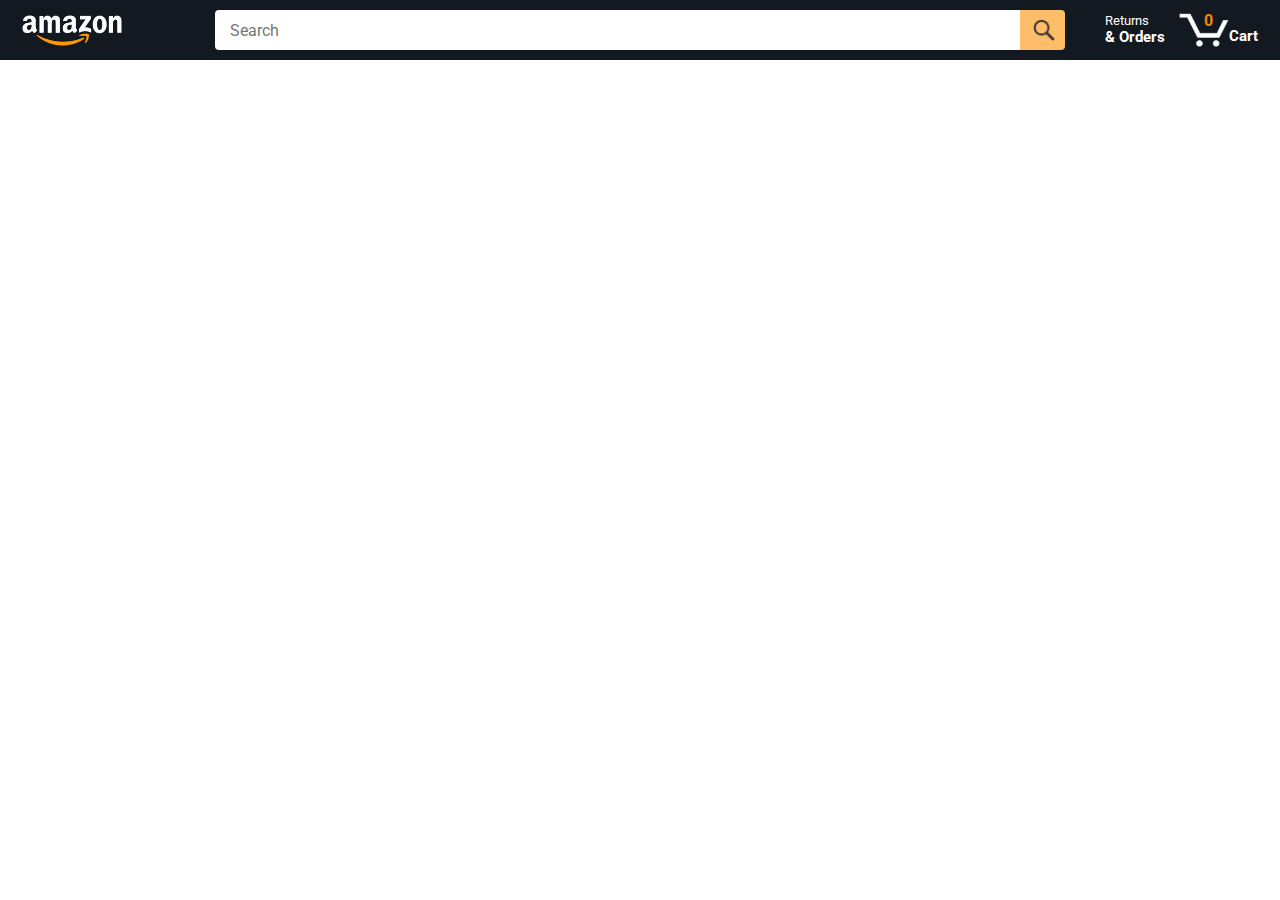
<file: index.html>
<!DOCTYPE html>
<html>
  <head>
    <title>Amazon Project</title>
    <meta name="viewport" content="width=device-width, initial-scale=1">
    <link rel="preconnect" href="https://fonts.googleapis.com">
    <link rel="preconnect" href="https://fonts.gstatic.com" crossorigin>
    <link href="https://fonts.googleapis.com/css2?family=Roboto:wght@400;500;700&display=swap" rel="stylesheet">

    <link rel="stylesheet" href="styles/shared/general.css">
    <link rel="stylesheet" href="styles/shared/amazon-header.css">
    <link rel="stylesheet" href="styles/pages/amazon.css">

  </head>

  <body>
    <div class="amazon-header">
      <div class="amazon-header-left-section">
        <a href="index.html" class="header-link">
          <img class="amazon-logo"
            src="images/amazon-logo-white.png">
          <img class="amazon-mobile-logo"
            src="images/amazon-mobile-logo-white.png">
        </a>
      </div>

      <div class="amazon-header-middle-section">
        <input class="search-bar js-search-bar" type="text" placeholder="Search">

        <button class="search-button js-search-button">
          <img class="search-icon" src="images/icons/search-icon.png">
        </button>
      </div>

      <div class="amazon-header-right-section">
        <a class="orders-link header-link" href="orders.html">
          <span class="returns-text">Returns</span>
          <span class="orders-text">& Orders</span>
        </a>

        <a class="cart-link header-link" href="checkout.html">
          <img class="cart-icon" src="images/icons/cart-icon.png">
          <div class="cart-quantity js-cart-quantity">0</div>
          <div class="cart-text">Cart</div>
        </a>
      </div>
    </div>
    
    <div class="main">
      <div class="products-grid js-products-grid">

      </div>
    </div>

    <script type="module" src="scripts/amazon.js"></script>
  </body>
</html>
</file>
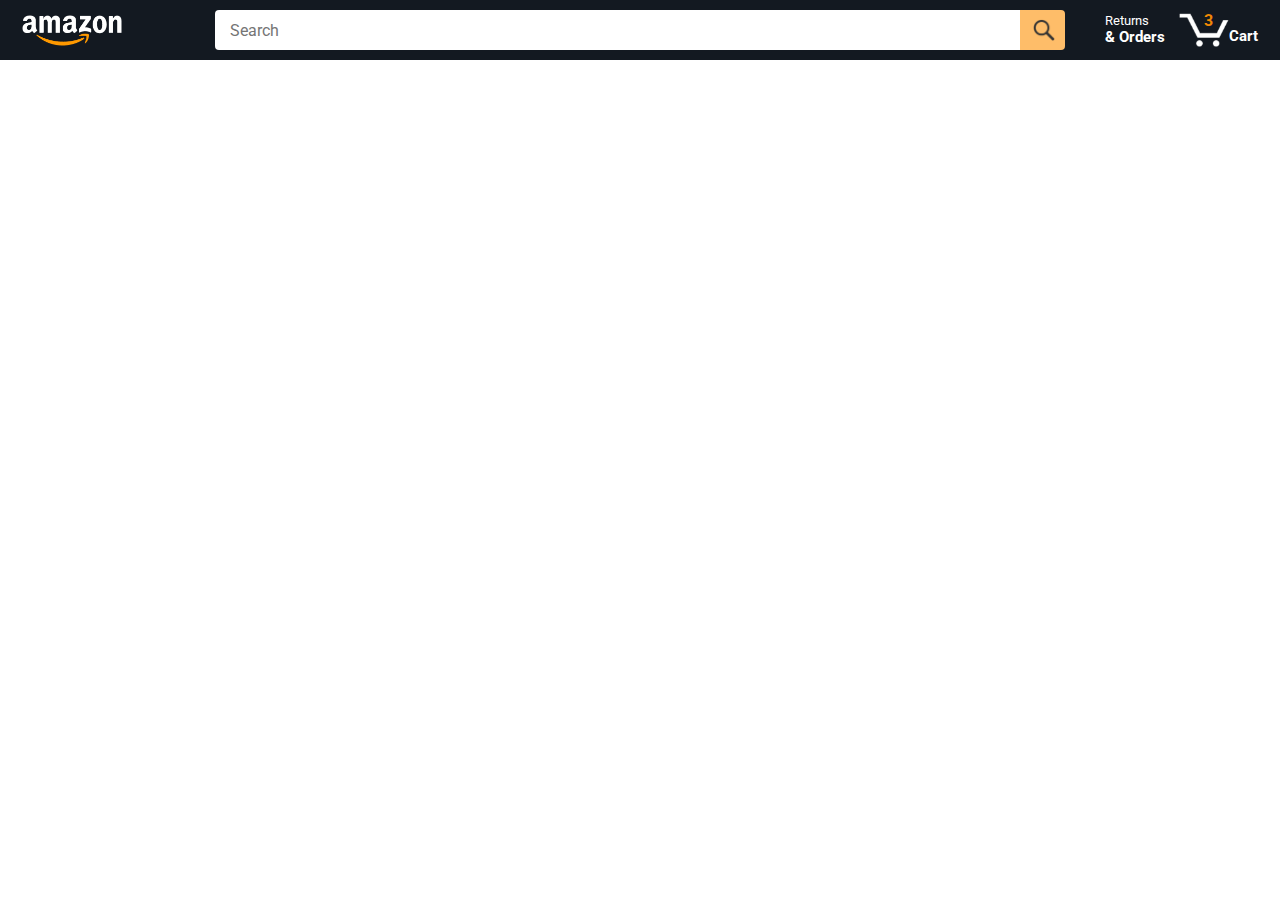
<file: amazon.html>
<!DOCTYPE html>
<html>
  <head>
    <title>Amazon Project</title>
    <meta name="viewport" content="width=device-width, initial-scale=1">
    <link rel="preconnect" href="http://fonts.googleapis.com">
    <link rel="preconnect" href="http://fonts.gstatic.com" crossorigin>
    <link href="https://fonts.googleapis.com/css2?family=Roboto:wght@400;500;700&display=swap" rel="stylesheet">

    <link rel="stylesheet" href="styles/shared/general.css">
    <link rel="stylesheet" href="styles/shared/amazon-header.css">
    <link rel="stylesheet" href="styles/pages/amazon.css">

  </head>

  <body>
    <div class="amazon-header">
      <div class="amazon-header-left-section">
        <a href="amazon.html" class="header-link">
          <img class="amazon-logo"
            src="images/amazon-logo-white.png">
          <img class="amazon-mobile-logo"
            src="images/amazon-mobile-logo-white.png">
        </a>
      </div>

      <div class="amazon-header-middle-section">
        <input class="search-bar" type="text" placeholder="Search">

        <button class="search-button">
          <img class="search-icon" src="images/icons/search-icon.png">
        </button>
      </div>

      <div class="amazon-header-right-section">
        <a class="orders-link header-link" href="orders.html">
          <span class="returns-text">Returns</span>
          <span class="orders-text">& Orders</span>
        </a>

        <a class="cart-link header-link" href="checkout.html">
          <img class="cart-icon" src="images/icons/cart-icon.png">
          <div class="cart-quantity">3</div>
          <div class="cart-text">Cart</div>
        </a>
      </div>
    </div>
    
    <div class="main">
      <div class="products-grid js-products-grid">

      </div>
    </div>

    <script src="data/products.js"></script>
    <script src="scripts/amazon.js"></script>
  </body>
</html>
</file>
<file: styles/shared/general.css>
body {
  font-family: Roboto, Arial;
  color: rgb(33, 33, 33);
  /* The <body> element has a default margin of 8px
     on all sides. This removes the default margins. */
  margin: 0;
}

/* <p> elements have a default margin on the top
   and bottom. This removes the default margins. */
p {
  margin: 0;
}

button {
  cursor: pointer;
}

select {
  cursor: pointer;
}

input, select, button {
  font-family: Roboto, Arial;
}

.button-primary {
  color: rgb(33, 33, 33);
  background-color: rgb(255, 216, 20);
  border: 1px solid rgb(252, 210, 0);
  border-radius: 8px;
  cursor: pointer;
  box-shadow: 0 2px 5px rgba(213, 217, 217, 0.5);
}

.button-primary:hover {
  background-color: rgb(247, 202, 0);
  border: 1px solid rgb(242, 194, 0);
}

.button-primary:active {
  background: rgb(255, 216, 20);
  border-color: rgb(252, 210, 0);
  box-shadow: none;
}

.button-secondary {
  color: rgb(33, 33, 33);
  background: white;
  border: 1px solid rgb(213, 217, 217);
  border-radius: 8px;
  cursor: pointer;
  box-shadow: 0 2px 5px rgba(213, 217, 217, 0.5);
}

.button-secondary:hover {
  background-color: rgb(247, 250, 250);
}

.button-secondary:active {
  background-color: rgb(237, 253, 255);
  box-shadow: none;
}

/* These styles will limit text to 2 lines. Anything
   beyond 2 lines will be replaced with "..."
   You can find this code by using an A.I. tool or by
   searching in Google.
   https://css-tricks.com/almanac/properties/l/line-clamp/ */
.limit-text-to-2-lines {
  display: -webkit-box;
  -webkit-line-clamp: 2;
  -webkit-box-orient: vertical;
  overflow: hidden;
}

.link-primary {
  color: rgb(1, 124, 182);
  cursor: pointer;
}

.link-primary:hover {
  color: rgb(196, 80, 0);
}

/* Styles for dropdown selectors. */
select {
  color: rgb(33, 33, 33);
  background-color: rgb(240, 240, 240);
  border: 1px solid rgb(213, 217, 217);
  border-radius: 8px;
  padding: 3px 5px;
  font-size: 15px;
  cursor: pointer;
  box-shadow: 0 2px 5px rgba(213, 217, 217, 0.5);
}

select:focus,
input:focus {
  outline: 2px solid rgb(255, 153, 0);
}
</file>
<file: styles/shared/amazon-header.css>
.amazon-header {
  background-color: rgb(19, 25, 33);
  color: white;
  padding-left: 15px;
  padding-right: 15px;

  display: flex;
  align-items: center;
  justify-content: space-between;

  position: fixed;
  top: 0;
  left: 0;
  right: 0;
  height: 60px;
}

.amazon-header-left-section {
  width: 180px;
}

@media (max-width: 800px) {
  .amazon-header-left-section {
    width: unset;
  }
}

.header-link {
  display: inline-block;
  padding: 6px;
  border-radius: 2px;
  cursor: pointer;
  text-decoration: none;
  border: 1px solid rgba(0, 0, 0, 0);
}

.header-link:hover {
  border: 1px solid white;
}

.amazon-logo {
  width: 100px;
  margin-top: 5px;
}

.amazon-mobile-logo {
  display: none;
}

@media (max-width: 575px) {
  .amazon-logo {
    display: none;
  }

  .amazon-mobile-logo {
    display: block;
    height: 35px;
    margin-top: 5px;
  }
}

.amazon-header-middle-section {
  flex: 1;
  max-width: 850px;
  margin-left: 10px;
  margin-right: 10px;
  display: flex;
}

.search-bar {
  flex: 1;
  width: 0;
  font-size: 16px;
  height: 38px;
  padding-left: 15px;
  border: none;
  border-top-left-radius: 4px;
  border-bottom-left-radius: 4px;
  border-top-right-radius: 0;
  border-bottom-right-radius: 0;
}

.search-button {
  background-color: rgb(254, 189, 105);
  border: none;
  width: 45px;
  height: 40px;
  border-top-right-radius: 4px;
  border-bottom-right-radius: 4px;
  flex-shrink: 0;
}

.search-icon {
  height: 22px;
  margin-left: 2px;
  margin-top: 3px;
}

.amazon-header-right-section {
  width: 180px;
  flex-shrink: 0;
  display: flex;
  justify-content: end;
}

.orders-link {
  color: white;
}

.returns-text {
  display: block;
  font-size: 13px;
}

.orders-text {
  display: block;
  font-size: 15px;
  font-weight: 700;
}

.cart-link {
  color: white;
  display: flex;
  align-items: center;
  position: relative;
}

.cart-icon {
  width: 50px;
}

.cart-text {
  margin-top: 12px;
  font-size: 15px;
  font-weight: 700;
}

.cart-quantity {
  color: rgb(240, 136, 4);
  font-size: 16px;
  font-weight: 700;
  
  position: absolute;
  top: 4px;
  left: 22px;

  width: 26px;
  text-align: center;
}
</file>
<file: styles/pages/amazon.css>
.main {
  margin-top: 60px;
}

.products-grid {
  display: grid;

  /* - In CSS Grid, 1fr means a column will take up the
       remaining space in the grid.
     - If we write 1fr 1fr ... 1fr; 8 times, this will
       divide the grid into 8 columns, each taking up an
       equal amount of the space.
     - repeat(8, 1fr); is a shortcut for repeating "1fr"
       8 times (instead of typing out "1fr" 8 times).
       repeat(...) is a special property that works with
       display: grid; */
  grid-template-columns: repeat(8, 1fr);
}

/* @media is used to create responsive design (making the
   website look good on any screen size). This @media
   means when the screen width is 2000px or less, we
   will divide the grid into 7 columns instead of 8. */
@media (max-width: 2000px) {
  .products-grid {
    grid-template-columns: repeat(7, 1fr);
  }
}

/* This @media means when the screen width is 1600px or
   less, we will divide the grid into 6 columns. */
@media (max-width: 1600px) {
  .products-grid {
    grid-template-columns: repeat(6, 1fr);
  }
}

@media (max-width: 1300px) {
  .products-grid {
    grid-template-columns: repeat(5, 1fr);
  }
}

@media (max-width: 1000px) {
  .products-grid {
    grid-template-columns: repeat(4, 1fr);
  }
}

@media (max-width: 800px) {
  .products-grid {
    grid-template-columns: repeat(3, 1fr);
  }
}

@media (max-width: 575px) {
  .products-grid {
    grid-template-columns: repeat(2, 1fr);
  }
}

@media (max-width: 450px) {
  .products-grid {
    grid-template-columns: 1fr;
  }
}

.product-container {
  padding-top: 40px;
  padding-bottom: 25px;
  padding-left: 25px;
  padding-right: 25px;

  border-right: 1px solid rgb(231, 231, 231);
  border-bottom: 1px solid rgb(231, 231, 231);

  display: flex;
  flex-direction: column;
}

.product-image-container {
  display: flex;
  justify-content: center;
  align-items: center;

  height: 180px;
  margin-bottom: 20px;
}

.product-image {
  /* Images will overflow their container by default. To
    prevent this, we set max-width and max-height to 100%
    so they stay inside their container. */
  max-width: 100%;
  max-height: 100%;
}

.product-name {
  height: 40px;
  margin-bottom: 5px;
}

.product-rating-container {
  display: flex;
  align-items: center;
  margin-bottom: 10px;
}

.product-rating-stars {
  width: 100px;
  margin-right: 6px;
}

.product-rating-count {
  color: rgb(1, 124, 182);
  cursor: pointer;
  margin-top: 3px;
}

.product-price {
  font-weight: 700;
  margin-bottom: 10px;
}

.product-quantity-container {
  margin-bottom: 17px;
}

.product-spacer {
  flex: 1;
}

.added-to-cart {
  color: rgb(6, 125, 98);
  font-size: 16px;

  display: flex;
  align-items: center;
  margin-bottom: 8px;

  /* At first, the "Added to cart" message will
     be invisible. Use JavaScript to change the
     opacity and make it visible. */
  opacity: 0;
}

.added-to-cart img {
  height: 20px;
  margin-right: 5px;
}

.add-to-cart-button {
  width: 100%;
  padding: 8px;
  border-radius: 50px;
}
</file>
